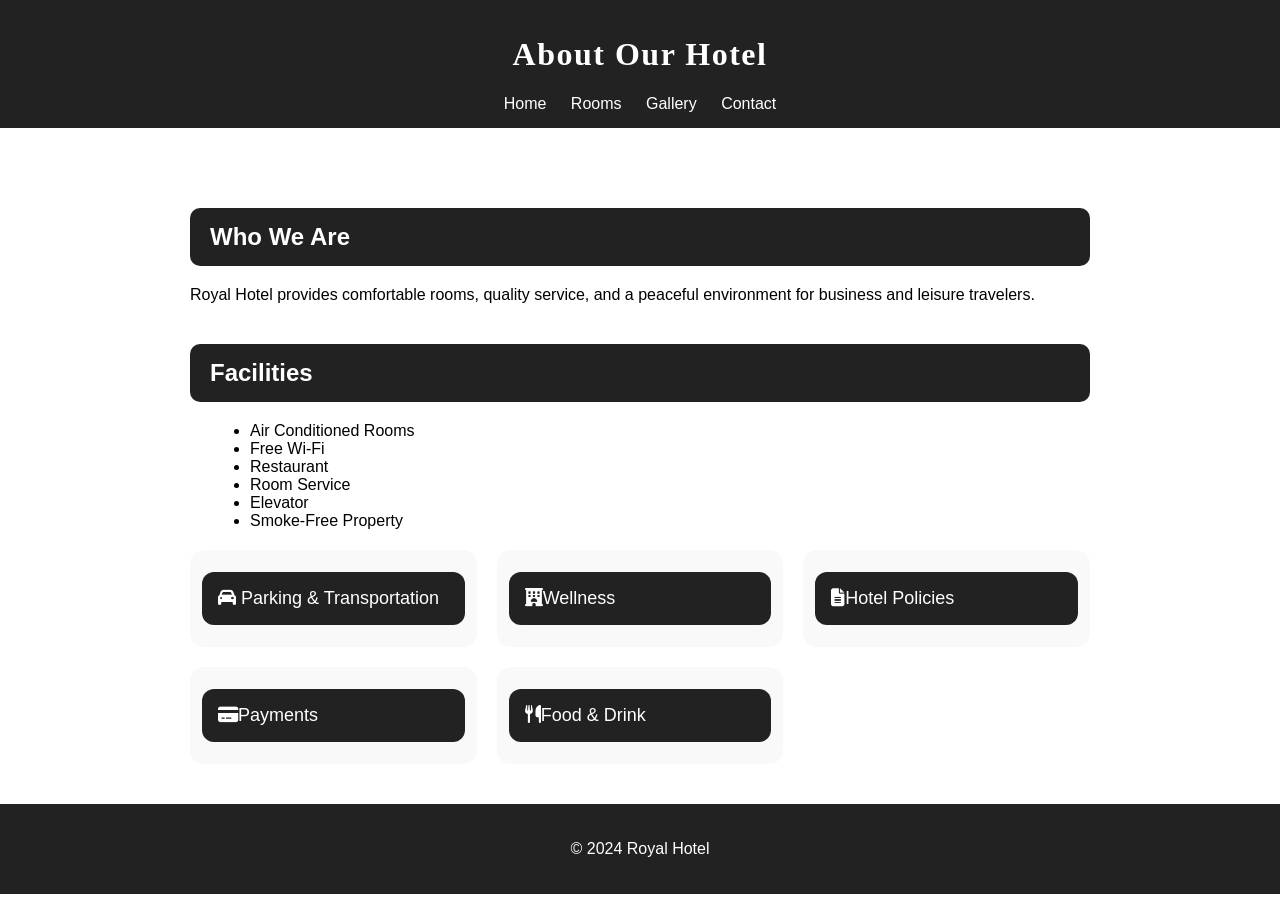
<file: about.html>
<!DOCTYPE html>
<html>
<head>
    <title>About Us</title>
    <link rel="stylesheet" href="css/style.css">
    <link rel="stylesheet" href="https://cdnjs.cloudflare.com/ajax/libs/font-awesome/6.5.0/css/all.min.css">

</head>
<body>

<header>
    <h1>About Our Hotel</h1>
    <nav>
        <a href="index.html">Home</a>
        <a href="rooms.html">Rooms</a>
        <a href="gallery.html">Gallery</a>
        <a href="contact.php">Contact</a>
    </nav>
</header>

<section class="content">

    <!-- FULL WIDTH SECTION -->
    <h2>Who We Are</h2>
    <p>
        Royal Hotel provides comfortable rooms, quality service,
        and a peaceful environment for business and leisure travelers.
    </p>

    <!-- FULL WIDTH SECTION -->
    <h2>Facilities</h2>
    <ul>
        <li>Air Conditioned Rooms</li>
        <li>Free Wi-Fi</li>
        <li>Restaurant</li>
        <li>Room Service</li>
        <li>Elevator</li>
        <li>Smoke-Free Property</li>
    </ul>

    <!-- FULL WIDTH SECTION -->

    <!-- GRID START -->
    <div class="accordion-grid">

        <div class="accordion-box">
            <button class="accordion">
                <i class="fa-solid fa-car"></i> Parking & Transportation
            </button>
            <div class="panel">
                <h3>Parking</h3>
                <ul>
                    <li>Free on-site parking</li>
                    <li>Secure parking area</li>
                    <li>24-hour access</li>
                </ul>

                <h3>Transportation</h3>
                <ul>
                    <li>Reengus Railway Station 100m walk</li>
                    <li>Local taxi service available</li>
                    <li>Public transport nearby</li>
                </ul>
            </div>
        </div>

        <div class="accordion-box">
            <button class="accordion"><i class="fa-solid fa-hotel"></i>Wellness</button>
            <div class="panel">
                <ul>
                    <li>Daily housekeeping</li>
                    <li>Hygienic & sanitized rooms</li>
                    <li>First-aid assistance</li>
                </ul>
            </div>
        </div>

        <div class="accordion-box">
            <button class="accordion"><i class="fa-solid fa-file-lines"></i>Hotel Policies</button>
            <div class="panel">
                <h3>Check-in & Check-out</h3>
                <ul>
                    <li>Check-in: 12:00 PM</li>
                    <li>Check-out: 11:00 AM</li>
                </ul>

                <h3>House Rules</h3>
                <ul>
                    <li>Valid ID required</li>
                    <li>No smoking in rooms</li>
                    <li>Pets not allowed</li>
                </ul>
            </div>
        </div>

        <div class="accordion-box">
            <button class="accordion"><i class="fa-solid fa-credit-card"></i>Payments</button>
            <div class="panel">
                <ul>
                    <li>Cash</li>
                    <li>Credit / Debit Cards</li>
                    <li>UPI & Online Payments</li>
                </ul>
            </div>
        </div>

        <div class="accordion-box">
            <button class="accordion"><i class="fa-solid fa-utensils"></i>Food & Drink</button>
            <div class="panel">
                <ul>
                    <li>Pure Vegetarian</li>
                    <li>Special Rajasthani Food</li>
                    <li>Breakfast, Lunch & Dinner</li>
                </ul>
            </div>
        </div>

    </div>
    <!-- GRID END -->

</section>

<footer>
    <p>© 2024 Royal Hotel</p>
</footer>
<script>
const accordions = document.querySelectorAll(".accordion");

accordions.forEach(button => {
    button.addEventListener("click", () => {

        // Close all other accordions
        accordions.forEach(other => {
            if (other !== button) {
                other.classList.remove("active");
                other.nextElementSibling.style.display = "none";
            }
        });

        // Toggle current accordion
        button.classList.toggle("active");
        const panel = button.nextElementSibling;

        if (button.classList.contains("active")) {
            panel.style.display = "block";
        } else {
            panel.style.display = "none";
        }
    });
});
</script>

</body>
</html>
</file>
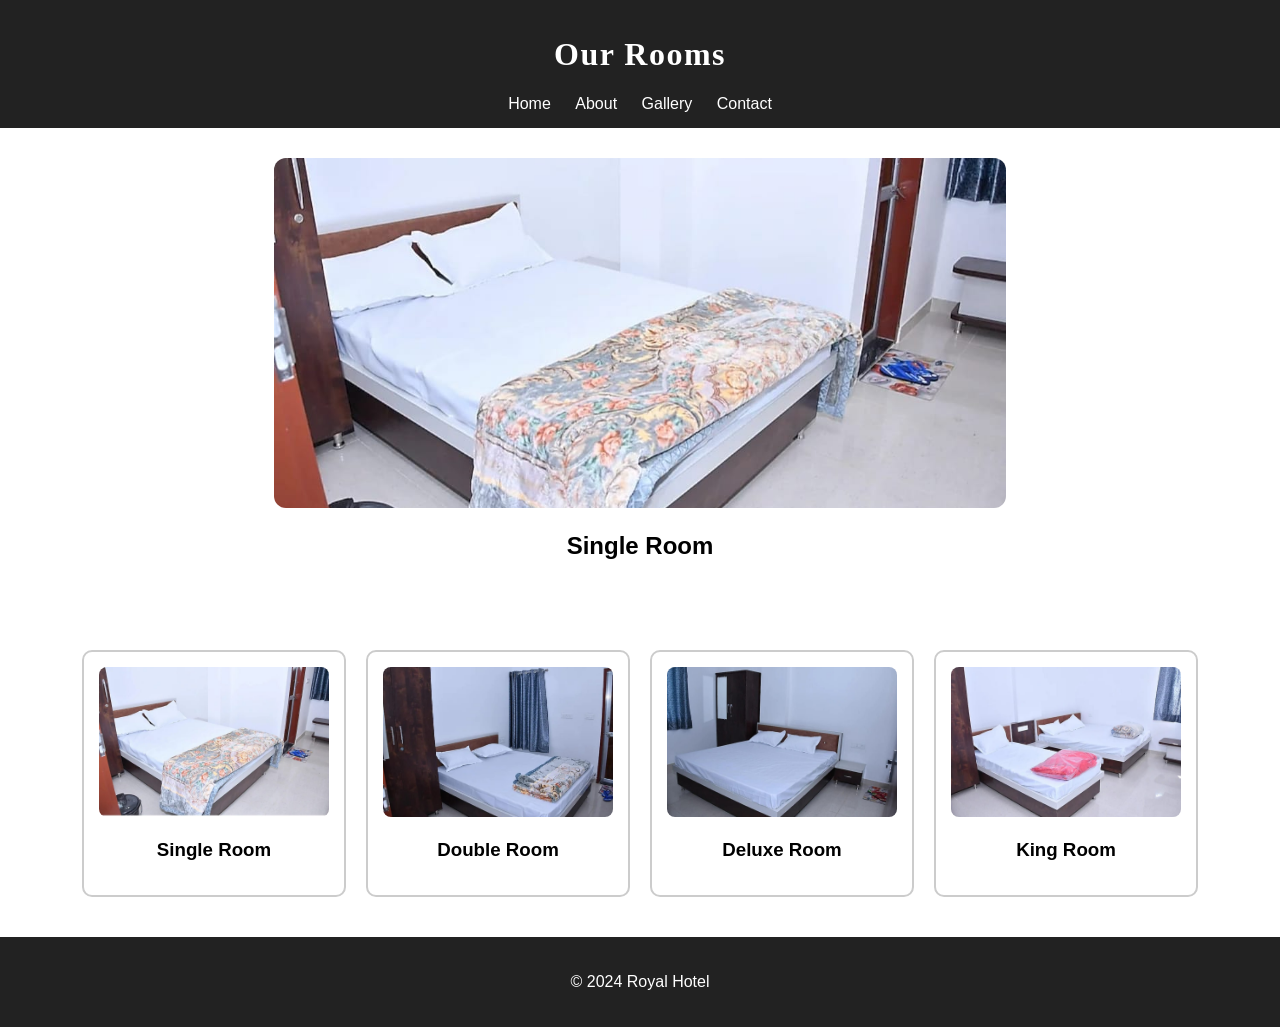
<file: rooms.html>
<!DOCTYPE html>
<html>
<head>
    <title>Rooms</title>
    <link rel="stylesheet" href="css/style.css">
</head>
<body>

<header>
    <h1>Our Rooms</h1>
    <nav>
        <a href="index.html">Home</a>
        <a href="about.html">About</a>
        <a href="gallery.html">Gallery</a>
        <a href="contact.php">Contact</a>
    </nav>
</header>

<!-- BIG PREVIEW -->
<section class="preview">
    <img id="previewImage" src="Images/single.jpg">
    <h2 id="previewTitle">Single Room</h2>
</section>


<section class="rooms">

    <div class="room" onclick="selectRoom('Single Room','Rs 1200 / night','Images/single.jpg')">
        <img src="Images/single.jpg">
        <h3>Single Room</h3>
    </div>

    <div class="room" onclick="selectRoom('Double Room','Rs 1600 / night','Images/double.jpg')">
        <img src="Images/double.jpg">
        <h3>Double Room</h3>
    </div>

    <div class="room" onclick="selectRoom('Deluxe Room','Rs 1800 / night','Images/deluxe.jpg')">
        <img src="Images/deluxe.jpg">
        <h3>Deluxe Room</h3>
    </div>

    <div class="room" onclick="selectRoom('King Room','Rs 2000 / night','Images/king.jpg')">
        <img src="Images/king.jpg">
        <h3>King Room</h3>
    </div>

</section>

<!-- POPUP -->
<div id="popup" class="popup">
    <div class="popup-content">
        <span onclick="closePopup()" class="close">&times;</span>
        <h2 id="popupTitle"></h2>
        
        <a href="gallery.html" class="btn">View Gallery</a>
    </div>
</div>

<footer>
    <p>© 2024 Royal Hotel</p>
</footer>

<script>
function selectRoom(name, price, image) {
    document.getElementById("previewImage").src = image;
    document.getElementById("previewTitle").innerText = name;
    //document.getElementById("previewPrice").innerText = price;

    document.getElementById("popupTitle").innerText = name;
    //document.getElementById("popupPrice").innerText = price;

    document.getElementById("popup").style.display = "flex";
}

function closePopup() {
    document.getElementById("popup").style.display = "none";
}
</script>

</body>
</html>
</file>
<file: css/style.css>
body {
    font-family: 'Poppins', sans-serif;
    margin: 0;
    padding: 0;
}

header {
    background: #222;
    color: white;
    padding: 15px;
    text-align: center;
}

header h1 {
    font-family: 'Playfair Display', serif;
    letter-spacing: 1.5px;
}


nav a {
    color: white;
    margin: 10px;
    text-decoration: none;
}

/* ===============================
   HERO BACKGROUND IMAGE
   =============================== */
.hero {
    min-height: 100vh;          /* full screen height */
    background-image: url("../Images/amer.jpg");
    background-repeat: no-repeat;
    background-position: center;
    background-size: cover;     /* key line */
    display: flex;
    align-items: center;
    justify-content: center;
}

/* Overlay */
.hero-overlay {
    background: rgba(0, 0, 0, 0.6);
    padding: 60px;
    border-radius: 20px;
    text-align: center;
}

/* Hero title */
.hero-title {
    font-family: 'Playfair Display', serif;
    font-size: 60px;
    color: #fff;
    margin-bottom: 15px;
}

/* Hero subtitle */
.hero-subtitle {
    font-size: 22px;
    color: #eee;
    margin-bottom: 25px;
}


.btn {
    background: brown;
    color: white;
    padding: 10px 20px;
    text-decoration: none;
}





.section-title {
    text-align: center;
    margin: 50px 0 20px;
}

.section-title h2 {
    font-family: 'Playfair Display', serif;
    font-size: 36px;
    color: #e3b718;
    margin-bottom: 10px;
    letter-spacing: 2px;
}

.section-title span {
    display: block;
    width: 80px;
    height: 4px;
    background: linear-gradient(to right, #d4af37, #8c6b3f);
    margin: auto;
    border-radius: 2px;
}






.features {
    display: flex;
    justify-content: center;
    gap: 30px;
    padding: 60px 8%;
    background: #bab9b9;   /* WHITE SECTION */
    flex-wrap: wrap;
}

.feature-card {
    width: 180px;
    height: 160px;
    background: #111;
    border-radius: 18px;
    text-align: center;
    padding: 30px 15px;
    cursor: pointer;
    transition: all 0.4s ease;
    border: 2px solid #222;
    position: relative;
    overflow: hidden;
    box-shadow: 0 10px 25px rgba(0,0,0,0.25);
}


/* ICON STYLE */
.feature-card i {
    font-size: 42px;
    color: #d4af37; /* gold */
    margin-bottom: 15px;
}

/* TEXT */
.feature-card h3 {
    color: #ffffff;
    font-size: 17px;
    letter-spacing: 1px;
    font-weight: 500;
}

/* ✨ GLOW EFFECT */
.feature-card::before {
    content: "";
    position: absolute;
    inset: 0;
    background: linear-gradient(120deg, transparent, rgba(212,175,55,0.6), transparent);
    opacity: 0;
    transition: 0.5s;
}

/* 🔥 HOVER MAGIC */
.feature-card:hover {
    transform: translateY(-12px) scale(1.05);
    border-color: #d4af37;
    box-shadow:
        0 0 15px rgba(212,175,55,0.7),
        0 0 30px rgba(212,175,55,0.5),
        0 0 60px rgba(212,175,55,0.3);
}


.feature-card:hover i {
    color: #8c6b3f;
}


.feature-card:hover::before {
    opacity: 1;
}

.feature-card:hover i,
.feature-card:hover h3 {
    color: #fff;
}

.feature-card::after {
    content: "";
    position: absolute;
    inset: 0;
    background: linear-gradient(
        120deg,
        transparent,
        rgba(212,175,55,0.25),
        transparent
    );
    opacity: 0;
    transition: 0.5s;
}

.feature-card:hover::after {
    opacity: 1;
}




@keyframes glowPulse {
    0% {
        box-shadow: 0 0 10px rgba(212,175,55,0.2);
    }
    50% {
        box-shadow: 0 0 25px rgba(212,175,55,0.6);
    }
    100% {
        box-shadow: 0 0 10px rgba(212,175,55,0.2);
    }
}

.feature-card {
    animation: glowPulse 3s infinite ease-in-out;
}




.wifi:hover {
    box-shadow: 0 0 30px #00bcd4;
}

.service:hover {
    box-shadow: 0 0 30px #ff9800;
}

.food:hover {
    box-shadow: 0 0 30px #4caf50;
}

.parking:hover {
    box-shadow: 0 0 30px #2196f3;
}

.lift:hover {
    box-shadow: 0 0 30px #9c27b0;
}






.rooms {
    display: flex;
    gap: 20px;
    justify-content: center;
    flex-wrap: wrap;
    padding: 40px;
}

.room {
    border: 2px solid #ccc;
    padding: 15px;
    width: 230px;
    text-align: center;
    cursor: pointer;
    border-radius: 10px;
    transition: 0.3s;
}

/* Room images */
.room img {
    width: 100%;
    height: 150px;
    object-fit: cover;
    border-radius: 8px;
}



/* Hover effect */
.room:hover {
    border-color: brown;
}



/* Book button */
.book-btn {
    background: green;
    color: white;
    padding: 10px 20px;
    border: none;
    cursor: pointer;
    margin: 30px auto;
    display: block;
}


.gallery img {
    width: 30%;
    margin: 10px;
}

.contact form {
    width: 300px;
    margin: auto;
    display: flex;
    flex-direction: column;
}

.contact input, select, button {
    margin: 10px 0;
    padding: 8px;
}

footer {
    background: #222;
    color: white;
    text-align: center;
    padding: 20px;
}
button {
    background: green;
    color: white;
    border: none;
    cursor: pointer;
}

button:hover {
    background: darkgreen;
}

.content {
    padding: 40px;
    max-width: 900px;
    margin: auto;
}

.content h2 {
    margin-top: 30px;
    color: #333;
}

.content h3 {
    margin-top: 15px;
    color: #555;
}

.content ul {
    margin-left: 20px;
}


/* ---------- RESPONSIVE DESIGN ---------- */

@media (max-width: 768px) {

    header {
        text-align: center;
    }

    nav a {
        display: block;
        margin: 10px 0;
    }

    .features {
        flex-direction: column;
        align-items: center;
    }

    .rooms {
        flex-direction: column;
        align-items: center;
    }

    .room {
        width: 80%;
        margin-bottom: 15px;
    }

    .gallery img {
        width: 90%;
    }

    .contact form {
        width: 90%;
    }

    .hero {
        padding: 40px 20px;
    }

    .feature-card {
    width: 90%;
}


}


/* ===== ROOM PREVIEW SECTION ===== */
.preview {
    text-align: center;
    padding: 30px;
}

.preview img {
    width: 60%;
    max-height: 350px;
    object-fit: cover;
    border-radius: 12px;
    animation: zoom 0.5s ease;
}

/* Animation */
@keyframes zoom {
    from {
        transform: scale(0.8);
        opacity: 0.5;
    }
    to {
        transform: scale(1);
        opacity: 1;
    }
}

/* ===== ROOM CARD HOVER ANIMATION ===== */
.room:hover {
    transform: scale(1.05);
}

/* ===== POPUP STYLES ===== */
.popup {
    display: none;
    position: fixed;
    inset: 0;
    background: rgba(0,0,0,0.6);
    justify-content: center;
    align-items: center;
    z-index: 1000;
}

.popup-content {
    background: white;
    padding: 30px;
    text-align: center;
    border-radius: 12px;
    width: 300px;
    animation: zoom 0.4s ease;
}

.close {
    float: right;
    cursor: pointer;
    font-size: 22px;
}








/* ===== ACCORDION GRID (MATRIX STYLE) ===== */
.accordion-grid {
    display: grid;
    grid-template-columns: repeat(auto-fit, minmax(280px, 1fr));
    gap: 20px;
}

/* Accordion box */
.accordion {
    background: #222;
    color: white;
    padding: 15px;
    border: none;
    text-align: left;
    font-size: 18px;
    cursor: pointer;
    border-radius: 10px;
    transition: all 0.3s ease;
}

/* Hover highlight */
.accordion:hover {
    background: brown;
    transform: translateY(-5px);
    box-shadow: 0 8px 20px rgba(0,0,0,0.2);
}

/* Content panel */
.panel {
    display: none;
    background: #f4f4f4;
    padding: 15px;
    border-radius: 0 0 10px 10px;
    margin-top: -10px;
}

/* Smooth opening */
.accordion.active + .panel {
    display: block;
}

/* Panel headings */
.panel h3 {
    margin-top: 10px;
    color: #333;
}





/* ===== SLIDESHOW ===== */
.slideshow {
    text-align: center;
    margin: 30px 0;
}

.slideshow img {
    width: 70%;
    max-height: 300px;
    object-fit: cover;
    border-radius: 12px;
    animation: fade 1s ease;
}

@keyframes fade {
    from { opacity: 0.5; }
    to { opacity: 1; }
}



/* ===============================
   FULL-WIDTH H2 GRID HEADINGS
   =============================== */
.content h2 {
    width: 100%;
    background: #222;
    color: #fff;
    padding: 15px 20px;
    border-radius: 10px;
    margin: 40px 0 20px;
    box-sizing: border-box;
}

/* ===============================
   MATRIX / GRID SECTION FIX
   =============================== */
.accordion-grid {
    width: 100%;
    display: grid;
    grid-template-columns: repeat(auto-fit, minmax(260px, 1fr));
    gap: 20px;
    margin-top: 20px;
}

/* Each grid card */
.accordion-box {
    background: #f9f9f9;
    border-radius: 14px;
    padding: 10px;
    transition: all 0.3s ease;
    border: 2px solid transparent;
}

/* Hover highlight */
.accordion-box:hover {
    border-color: brown;
    transform: translateY(-6px);
    box-shadow: 0 10px 25px rgba(0,0,0,0.2);
}

/* ===============================
   ACCORDION BUTTON IMPROVEMENT
   =============================== */
.accordion {
    width: 100%;
    text-align: left;
    background: #222;
    color: white;
    padding: 16px;
    border-radius: 12px;
    font-size: 18px;
    cursor: pointer;
    transition: 0.3s;
}

/* Hover effect */
.accordion:hover {
    background: brown;
}

/* Active state */
.accordion.active {
    background: darkgreen;
}

/* ===============================
   ACCORDION PANEL ANIMATION
   =============================== */
.panel {
    display: none;
    padding: 15px;
    animation: slideDown 0.4s ease;
}

/* Slide animation */
@keyframes slideDown {
    from {
        opacity: 0;
        transform: translateY(-10px);
    }
    to {
        opacity: 1;
        transform: translateY(0);
    }
}

/* ===============================
   MOBILE FIX FOR GRID
   =============================== */
@media (max-width: 768px) {
    .content h2 {
        text-align: center;
    }
}




.booking-section {
    display: flex;
    justify-content: center;
    padding: 60px 20px;
    background: linear-gradient(120deg, #2c3e50, #4ca1af);
}

.booking-form {
    background: rgba(255, 255, 255, 0.95);
    padding: 30px;
    width: 100%;
    max-width: 700px;
    border-radius: 15px;
    box-shadow: 0 20px 40px rgba(0,0,0,0.2);
}

.booking-form h2 {
    text-align: center;
    margin-bottom: 20px;
    color: #333;
}

.form-row {
    display: flex;
    gap: 15px;
    margin-bottom: 15px;
}

.booking-form input,
.booking-form select {
    width: 100%;
    padding: 12px;
    border-radius: 8px;
    border: 1px solid #ccc;
    font-size: 15px;
}

.booking-form input:focus,
.booking-form select:focus {
    outline: none;
    border-color: #4ca1af;
}

.book-btn {
    width: 100%;
    padding: 15px;
    font-size: 18px;
    border: none;
    border-radius: 10px;
    background: linear-gradient(135deg, #ff512f, #dd2476);
    color: white;
    cursor: pointer;
    transition: 0.3s;
}

.book-btn:hover {
    transform: scale(1.03);
    box-shadow: 0 10px 20px rgba(0,0,0,0.3);
}

/* Mobile Responsive */
@media (max-width: 600px) {
    .form-row {
        flex-direction: column;
    }
}


.open-booking {
    padding: 15px 30px;
    font-size: 18px;
    border: none;
    border-radius: 30px;
    background: linear-gradient(135deg, #ff512f, #dd2476);
    color: white;
    cursor: pointer;
    transition: 0.3s;
}

.open-booking:hover {
    transform: scale(1.05);
}

.booking-modal {
    display: none;
    position: fixed;
    inset: 0;
    background: rgba(0,0,0,0.7);
    z-index: 1000;
}

.booking-content {
    background: white;
    width: 90%;
    max-width: 700px;
    margin: 50px auto;
    padding: 25px;
    border-radius: 15px;
    position: relative;
    animation: slideDown 0.4s ease;
}

.close-btn {
    position: absolute;
    top: 15px;
    right: 20px;
    font-size: 26px;
    cursor: pointer;
}

@keyframes slideDown {
    from { transform: translateY(-40px); opacity: 0; }
    to { transform: translateY(0); opacity: 1; }
}


.form-row {
    display: flex;
    gap: 30px;
}

.field {
    flex: 1;
    display: flex;
    flex-direction: column;
}

.field label {
    font-size: 13px;
    color: #888;
    margin-bottom: 5px;
    letter-spacing: 0.5px;
}

.field input {
    padding: 10px;
    border-radius: 6px;
    border: 1px solid #ccc;
    font-family: inherit;
}





/* FILTER BUTTONS */
.filter-buttons {
    text-align: center;
    margin: 20px;
}

.filter-buttons button {
    background: #bfa14a;
    border: none;
    color: #000;
    padding: 10px 20px;
    margin: 5px;
    font-weight: bold;
    border-radius: 20px;
    cursor: pointer;
}

.filter-buttons button:hover {
    background: #d4b85f;
}

/* GALLERY GRID */
.gallery {
    display: grid;
    grid-template-columns: repeat(auto-fit, minmax(260px, 1fr));
    gap: 22px;
    padding: 40px;
}

/* IMAGE ITEMS */
.image-item img {
    width: 100%;
    height: 220px;
    object-fit: cover;
    border-radius: 16px;
    cursor: pointer;
    transition: transform 0.4s ease, box-shadow 0.4s ease;
}

.image-item img:hover {
    transform: scale(1.06);
    box-shadow: 0 18px 40px rgba(191,161,74,0.7);
}

/* VIDEO ITEMS */
.video-item video {
    width: 100%;
    height: 220px;
    border-radius: 16px;
    object-fit: cover;
    box-shadow: 0 10px 25px rgba(191,161,74,0.5);
}

/* FILTER BUTTONS (LUXURY) */
.filter-buttons {
    text-align: center;
    margin: 30px 0;
}

.filter-buttons button {
    background: linear-gradient(135deg, #bfa14a, #e5c76b);
    border: none;
    color: #000;
    padding: 10px 24px;
    margin: 6px;
    font-weight: bold;
    border-radius: 30px;
    cursor: pointer;
    transition: 0.3s;
}

.filter-buttons button:hover {
    transform: translateY(-2px);
    box-shadow: 0 8px 20px rgba(191,161,74,0.6);
}





.popup {
    display: none;
    position: fixed;
    inset: 0;
    background: rgba(0,0,0,0.9);
    z-index: 999;
    justify-content: center;
    align-items: center;
}

.popup-media img,
.popup-media video {
    max-width: 90vw;
    max-height: 90vh;
    object-fit: contain;
    border-radius: 10px;
}

.close {
    position: absolute;
    top: 20px;
    right: 30px;
    font-size: 28px;
    color: white;
    cursor: pointer;
}

.nav {
    position: absolute;
    top: 50%;
    transform: translateY(-50%);
    font-size: 40px;
    background: none;
    border: none;
    color: white;
    cursor: pointer;
}

.nav.prev { left: 30px; }
.nav.next { right: 30px; }

.nav:hover,
.close:hover {
    color: #f4c10f;
}
</file>
